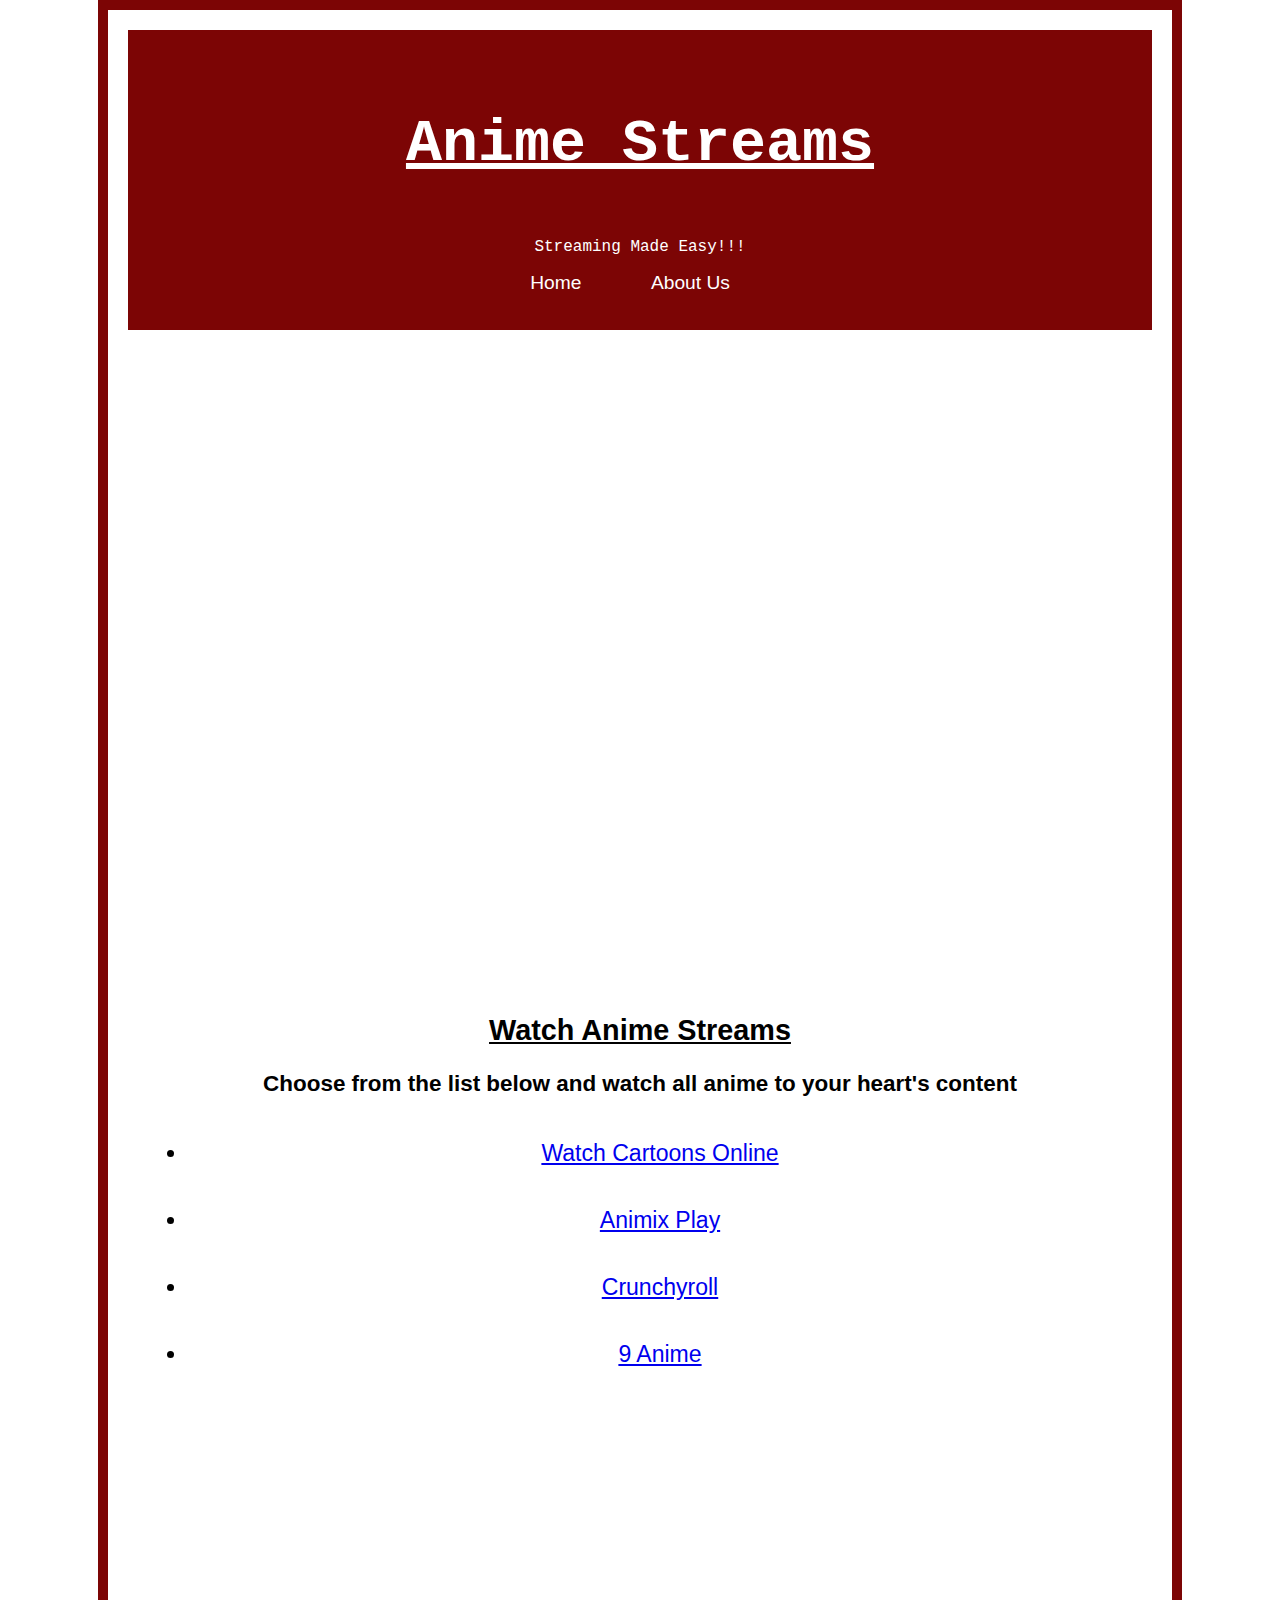
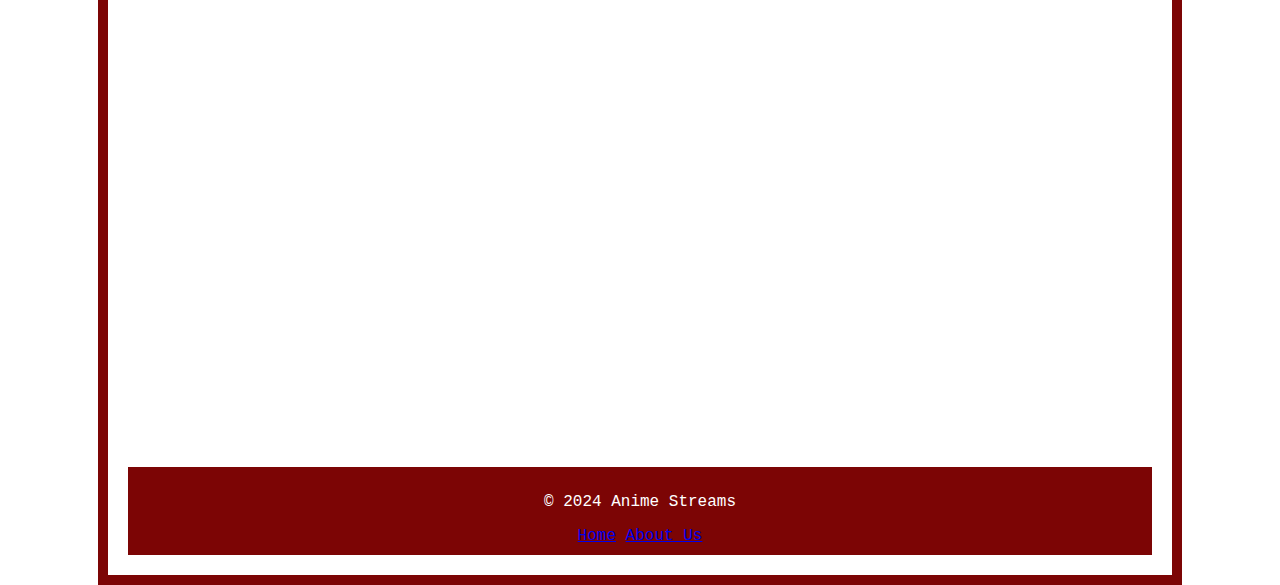
<file: Class assessment website 1/index.html>
<!DOCTYPE html>
<html lang="en">
<head>
    <meta charset="UTF-8">
    <meta name="viewport" content="width=device-width, initial-scale=1.0">
    <title>Anime Streams - Home</title>
    
    <link rel="stylesheet" href="stylesheet/styles.css">
 
</head>
<body>
    <div class="container">
        <header>
            <h1>Anime Streams</h1>
            <p>Streaming Made Easy!!!</p>
            <button class="menu-btn">&#9776;</button>
            <nav>
                <ul>
                    <li><a href="index.html">Home</a></li>
                    <li><a href="about_us.html">About Us</a></li>
                </ul>
            </nav>

        </header>
        <main>
            <iframe width="560" height="315" src="https://www.youtube.com/embed/R4vjJrGeh1c?si=VyJT-RJag_VaOaGn" title="YouTube video player" frameborder="0" allow="accelerometer; autoplay; clipboard-write; encrypted-media; gyroscope; picture-in-picture; web-share" referrerpolicy="strict-origin-when-cross-origin" allowfullscreen></iframe> <iframe width="560" height="315" src="https://www.youtube.com/embed/2upuBiEiXDk?si=Q3E4-RxMi92uRqoq" title="YouTube video player" frameborder="0" allow="accelerometer; autoplay; clipboard-write; encrypted-media; gyroscope; picture-in-picture; web-share" referrerpolicy="strict-origin-when-cross-origin" allowfullscreen></iframe>
            <section class="content">
                    <h2>Watch Anime Streams</h2>
                    <h3>Choose from the list below and watch all anime to your heart's content</h3>
                <ul>
                    <li><a href="https://www.wcofun.net/" target="_blank">Watch Cartoons Online</a></li>
                    <li><a href="https://ww3.animixplay.com.co/" target="_blank">Animix Play</a></li>
                    <li><a href="https://www.crunchyroll.com/" target="_blank">Crunchyroll</a></li>
                    <li><a href="https://9animetv.to/" target="_blank">9 Anime</a></li>
                </ul>
            </section>
            <iframe width="560" height="315" src="https://www.youtube.com/embed/8OkpRK2_gVs?si=oV8trNbQssYG6Hrz" title="YouTube video player" frameborder="0" allow="accelerometer; autoplay; clipboard-write; encrypted-media; gyroscope; picture-in-picture; web-share" referrerpolicy="strict-origin-when-cross-origin" allowfullscreen></iframe> <iframe width="560" height="315" src="https://www.youtube.com/embed/Oo52vQyAR6w?si=DBKKLviP5iQgTwWJ" title="YouTube video player" frameborder="0" allow="accelerometer; autoplay; clipboard-write; encrypted-media; gyroscope; picture-in-picture; web-share" referrerpolicy="strict-origin-when-cross-origin" allowfullscreen></iframe>
        </main>
        <footer>
            <p>&copy; 2024 Anime Streams</p>
            <a href="index.html">Home</a>
            <a href="about_us.html">About Us</a>

        </footer>
    </div>
</body>
</html>
</file>
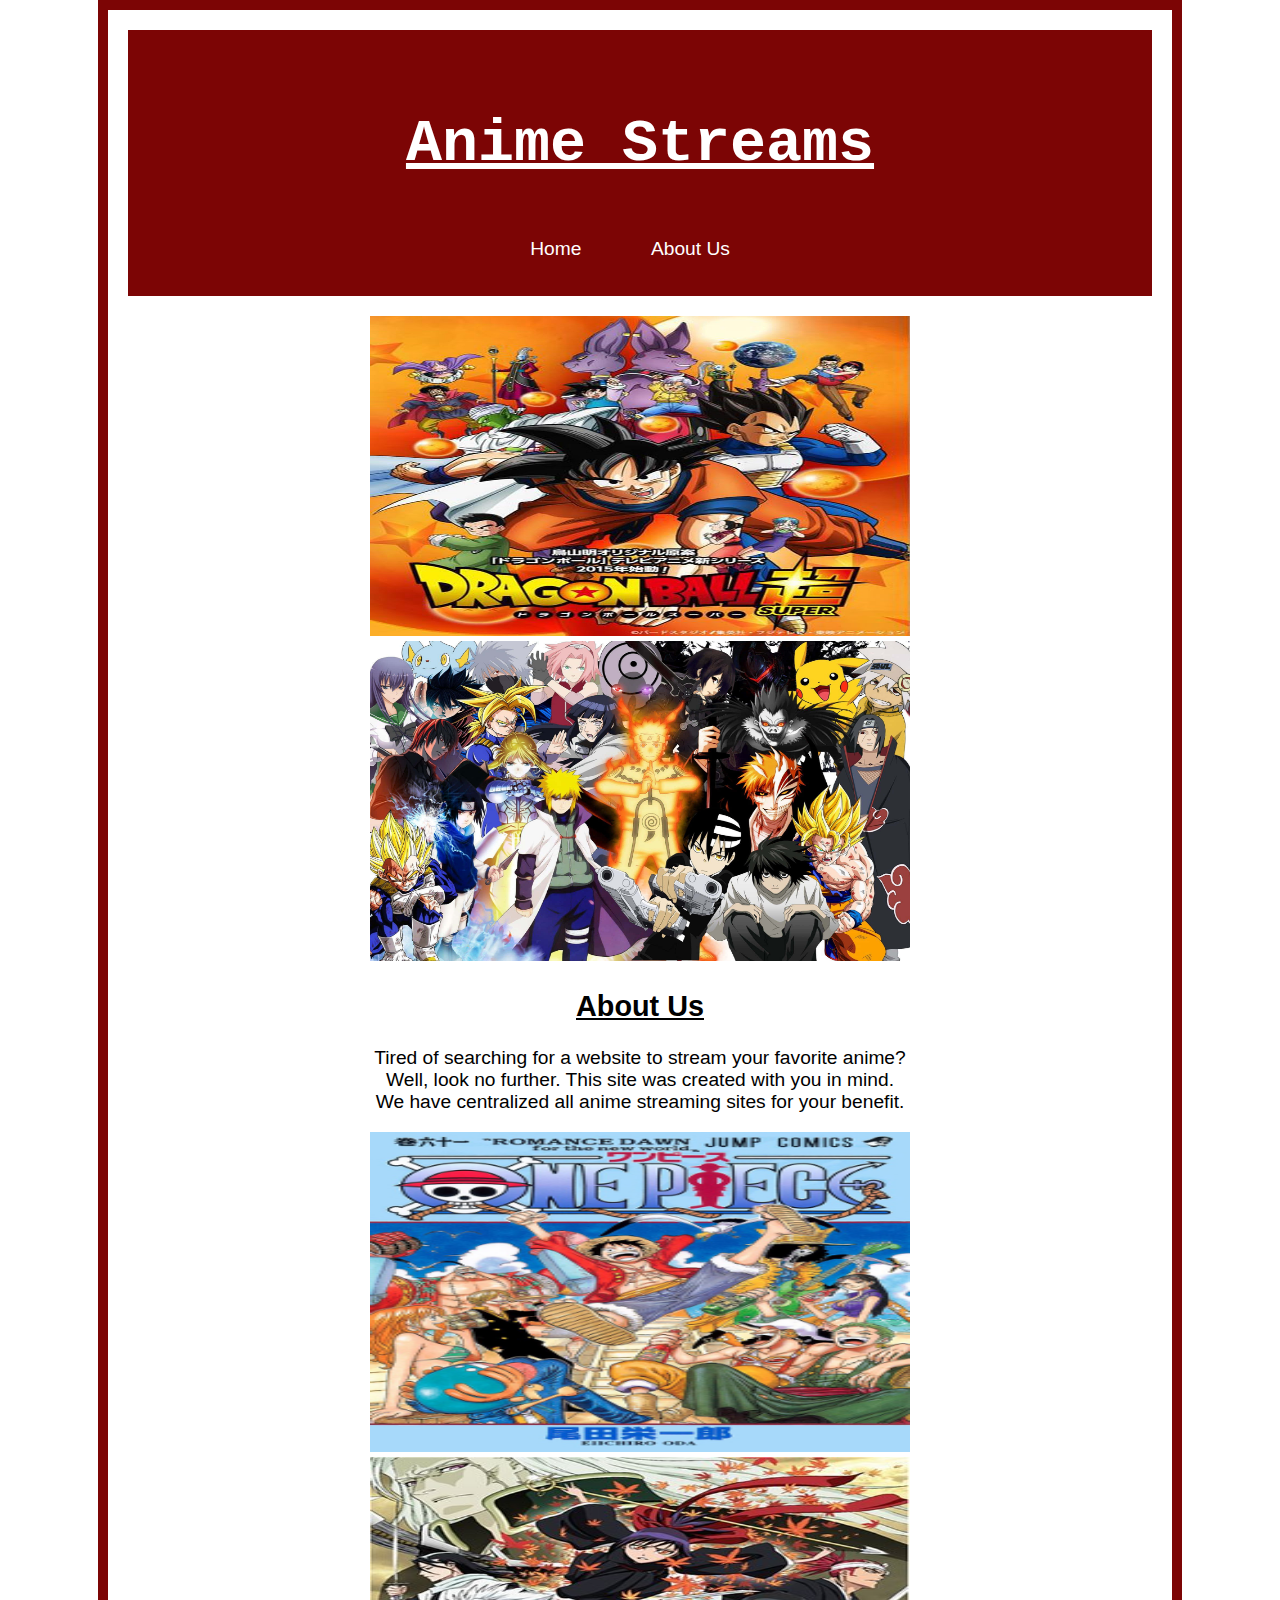
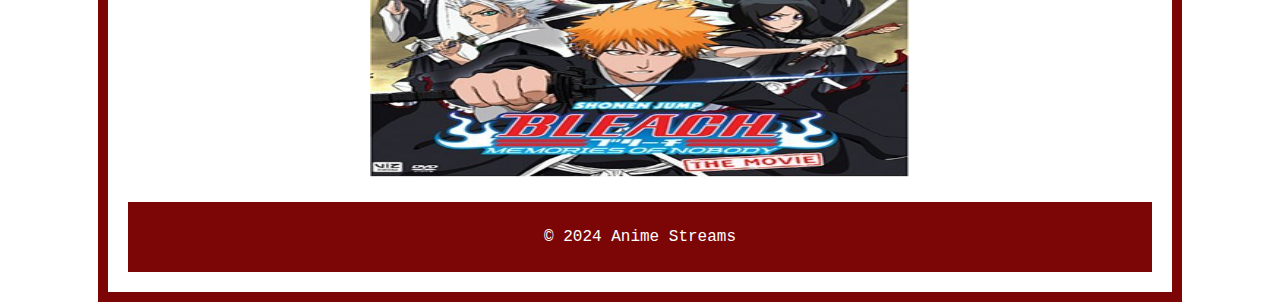
<file: Class assessment website 1/about_us.html>
<!DOCTYPE html>
<html lang="en">
<head>
    <meta charset="UTF-8">
    <meta name="viewport" content="width=device-width, initial-scale=1.0">
    <title>Anime Streams - About Us</title>
    <link rel="stylesheet" href="stylesheet/styles.css">

</head>
<body>
    <div class="container">
        <header>
            <h1>Anime Streams</h1>
            <nav>
                <ul>
                    <li><a href="index.html">Home</a></li>
                    <li><a href="about_us.html">About Us</a></li>
                </ul>
            </nav>
        </header>
        <main>
            <img src="images/dbs.jpg" height="320" width="540" alt="Dragon Ball Super"/> <img src="images/naruto.jpg" height="320" width="540" alt="Naruto Shippuden"/>
            <section class="content">
                <h2>About Us</h2>
                <p>Tired of searching for a website to stream your favorite anime? 
                <br/>Well, look no further. This site was created with you in mind. 
                <br/>We have centralized all anime streaming sites for your benefit.</p>
            </section>
            <img src="images/One_Piece.jpg" height="320" width="540" alt="One Piece"/> <img src="images/bleach.jpg" height="320" width="540" alt="Bleach"/>
        </main>
        <footer>
            <p>&copy; 2024 Anime Streams</p>
        </footer>
    </div>
</body>
</html>
</file>
<file: Class assessment website 1/stylesheet/styles.css>
body, html {
    margin: 0;
    padding: 0;
    font-family: 'Courier New', Courier, monospace;
}

.container {
    width: 80%;
    margin: 0 auto;
    text-align: center;
    border: 10px solid  rgb(124, 5, 5); 
    padding: 20px; 
    
}

header, h1{
    background-color: rgb(124, 5, 5);
    color: white;
    padding: 20px;
    
}

nav ul {
    list-style-type: none;
    padding: 0;
}

nav ul li {
    display: inline;
    margin-right: 20px;
}

nav ul li a {
    color: white;
    text-decoration: none;
}

main, li{
    padding: 20px; font-size: larger; font-family: Impact, Haettenschweiler, 'Arial Narrow Bold', sans-serif;
}

footer{
    background-color: rgb(124, 5, 5);
    color: white;
    padding: 10px;
}
h1{
    text-decoration: underline; font-size: 60px;
}
h2 {
    text-decoration: underline;
}


.menu-btn {
    display: none;
    background: none;
    border: none;
    color: white;
    font-size: 24px;
    cursor: pointer;
}
</file>
